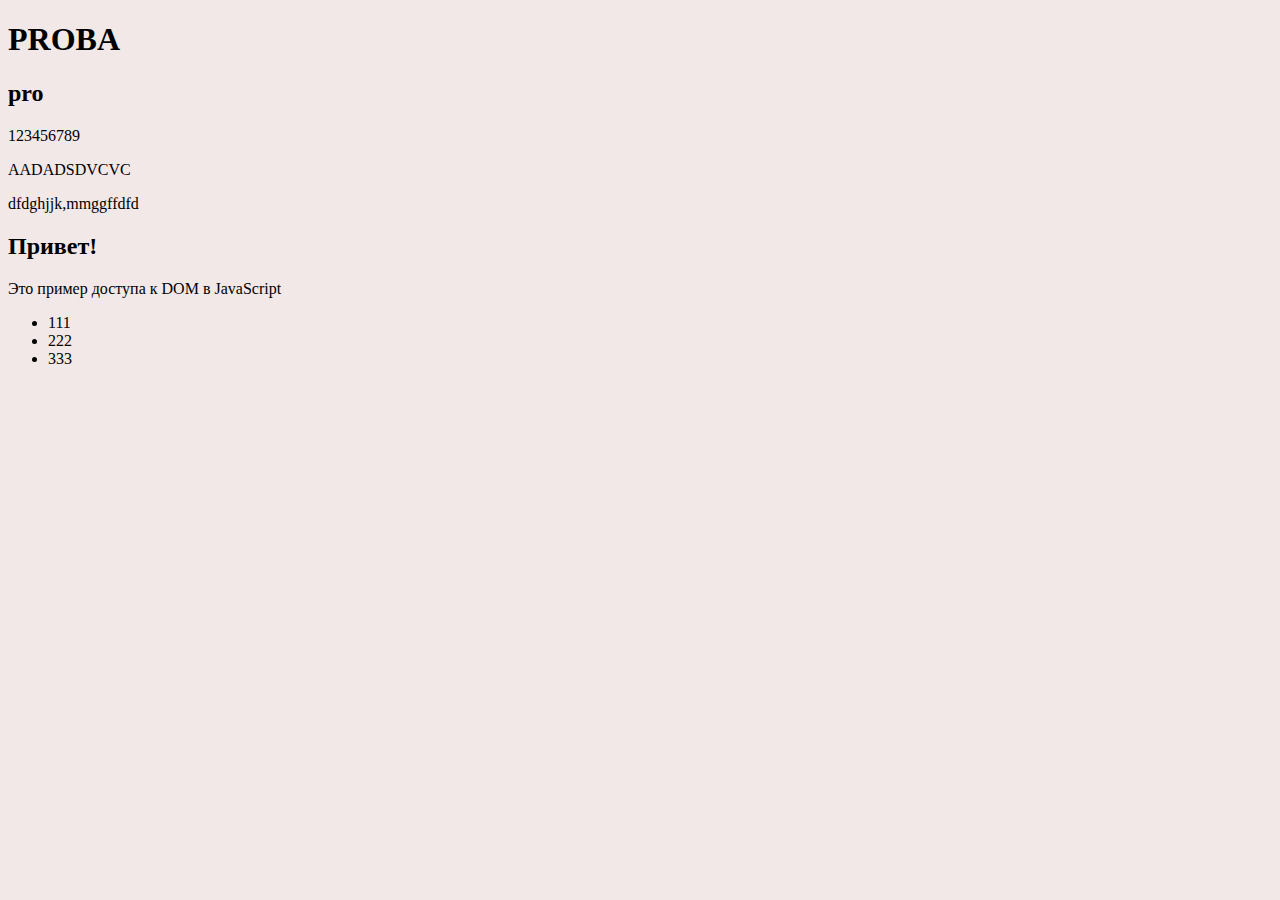
<file: index.html>
<!DOCTYPE html>
<html lang="en">
  <head>
    <meta charset="UTF-8" />
    <meta name="viewport" content="width=device-width, initial-scale=1.0" />
    <title>Document</title>
    <link rel="stylesheet" href="style.css" />
  </head>
  <body>
    <h1>PROBA</h1>
    <h2>pro</h2>
    <div class="probnik">
      <p>123456789</p>
      <p>AADADSDVCVC</p>
      <p id="three">dfdghjjk,mmggffdfd</p>
      <h2>Привет!</h2>
      <p>Это пример доступа к DOM в JavaScript</p>
    </div>
    <section>
      <ul class="ul-test">
        <li>111</li>
        <li>222</li>
        <li>333</li>
      </ul>
    </section>
    <script>
      style.js;
    </script>
  </body>
</html>
</file>
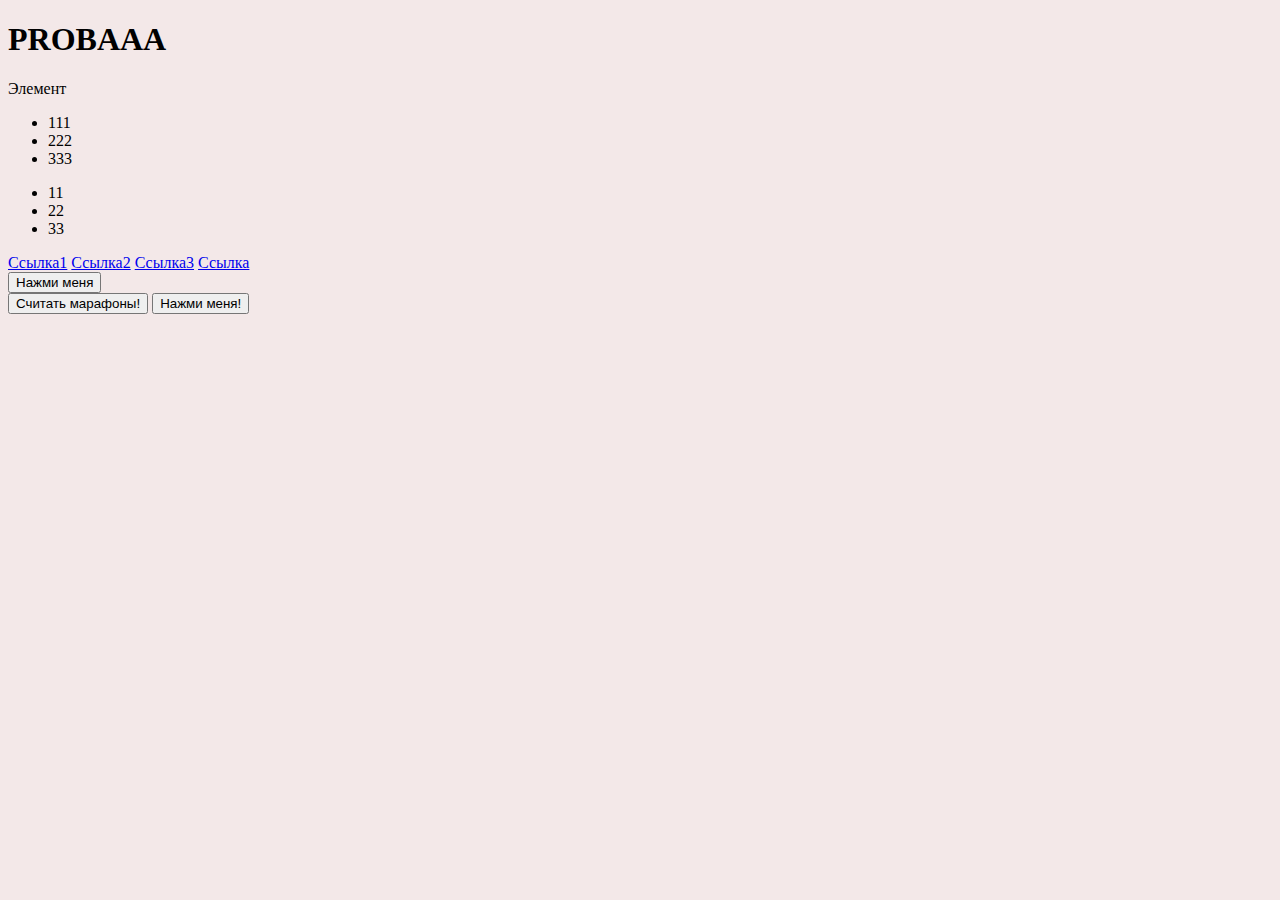
<file: index1.html>
<!DOCTYPE html>
<html lang="en">
  <head>
    <meta charset="UTF-8" />
    <meta name="viewport" content="width=device-width, initial-scale=1.0" />
    <title>Doc</title>
    <link rel="stylesheet" href="style.css" />
  </head>
  <body>
    <h1>PROBAAA</h1>
    <div class="" id="el">
      <div class="">Элемент</div>
    </div>
    <ul>
      <li>111</li>
      <li>222</li>
      <li>333</li>
    </ul>
    <ul>
      <li>11</li>
      <li>22</li>
      <li>33</li>
    </ul>

    <a href="https://www.google.ru/">Ссылка1</a>
    <a href="https://mail.com/">Ссылка2</a>
    <a href="https://dzen.ru/">Ссылка3</a>

    <a href="http://example.com" id="myLink">Ссылка</a>

    <div id="outerDiv">
      <div id="innerDiv">
        <button id="innerButton">Нажми меня</button>
      </div>
    </div>

    <script>
      function countRoadmaps() {
        for (let i = 1; i <= 5; i++) {
          alert("Роадмап номер " + i);
        }
      }
    </script>

    <input type="button" onclick="countRoadmaps()" value="Считать марафоны!" />
    <input id="elem" type="button" value="Нажми меня!" />
    <script>
      elem.onclick = function () {
        alert("Зачем нажал?");
      };
    </script>
  </body>
</html>
</file>
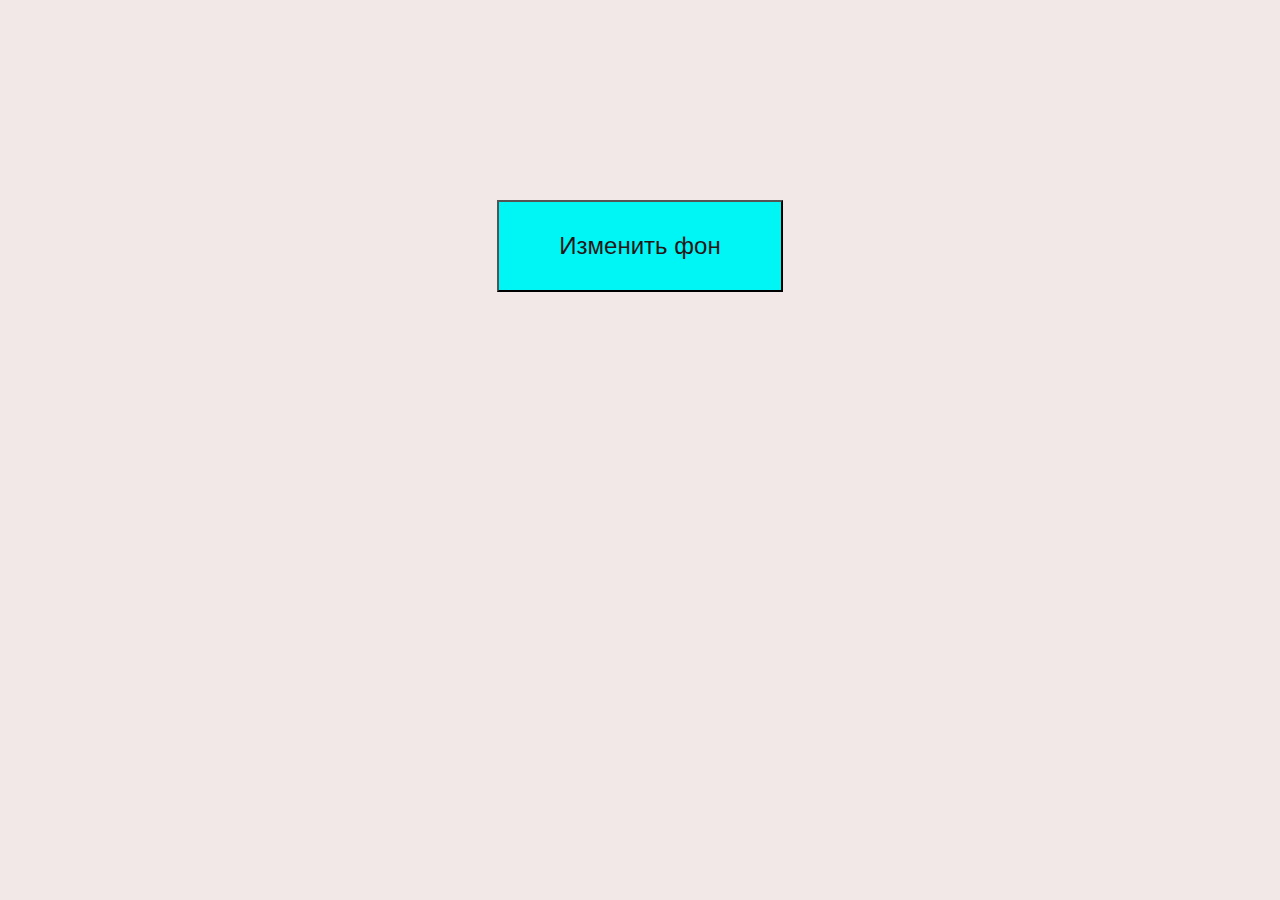
<file: index11.html>
<!DOCTYPE html>
<html lang="en">
  <head>
    <meta charset="UTF-8" />
    <meta name="viewport" content="width=device-width, initial-scale=1.0" />
    <title>#11 Атрибуты и свойства</title>
    <link rel="stylesheet" href="style11.css" />
    <script defer src="main_2/main11.js"></script>
  </head>
  <body>
    <div class="container">
      <div class="wrapper">
        <button class="btn" id="change-bg" data-color="#e8d73c">
          Изменить фон
        </button>
      </div>
    </div>
  </body>
</html>
</file>
<file: style.css>
body {
  background-color: #f3e8e8;
}
.container {
  max-width: 1200px;
  padding: 0 50px;
  margin: 200px auto;
}
.blok {
  display: flex;
  justify-content: space-around;
}
.btn {
  color: white;
  padding: 30px 60px;
  font-size: 24px;
}
.btnStart {
  background-color: blue;
}
.btnStop {
  background-color: red;
  padding: 30px 100px;
}
</file>
<file: style11.css>
body {
  background-color: #f3e8e8;
}
.container {
  max-width: 1200px;
  margin: 200px auto;
  text-align: center;
}

.btn {
  color: rgb(36, 22, 22);
  padding: 30px 60px;
  font-size: 24px;
  background-color: rgb(0, 245, 245);
}
</file>
